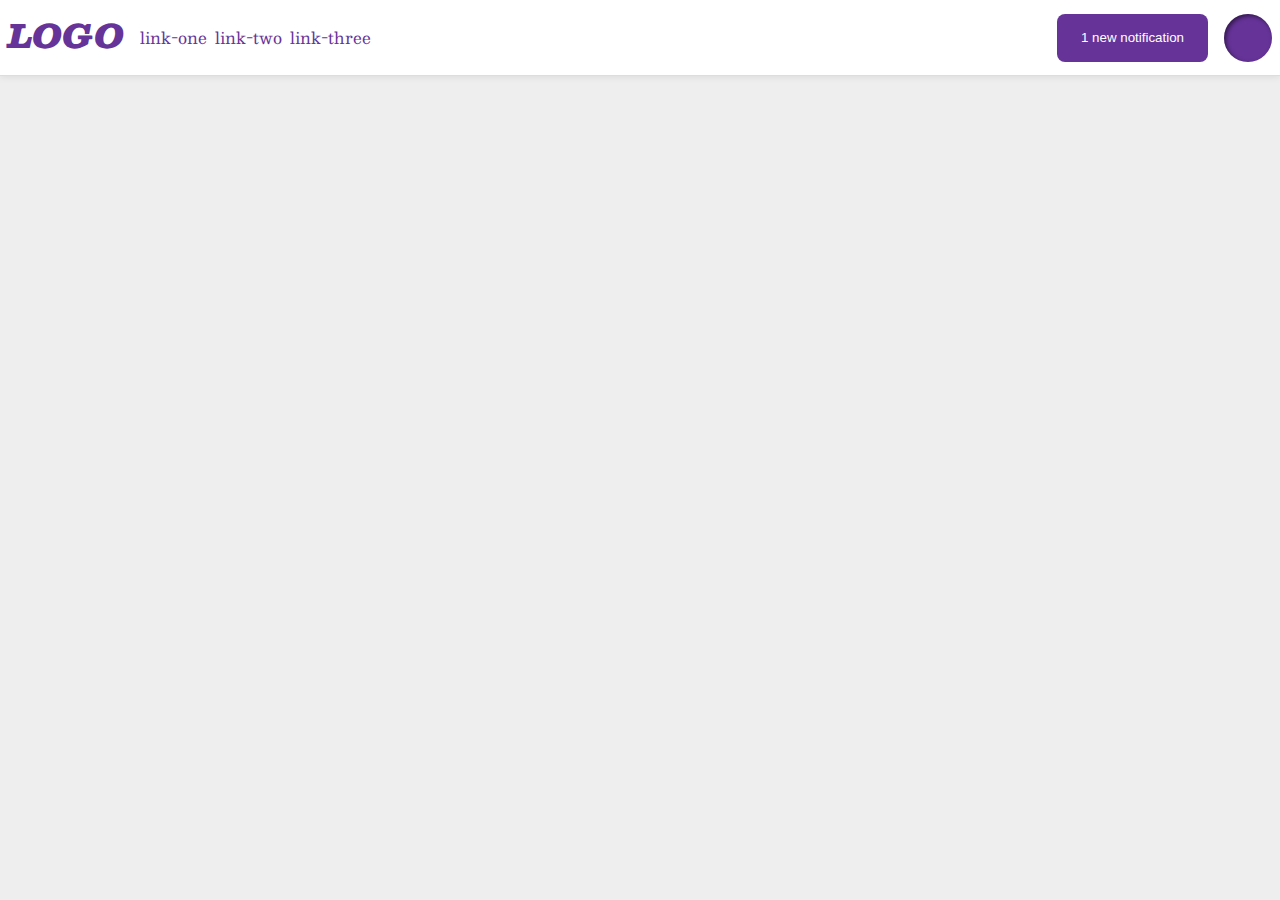
<file: foundations/flex/03-flex-header-2/index.html>
<!DOCTYPE html>
<html lang="en">
  <head>
    <meta charset="UTF-8">
    <meta http-equiv="X-UA-Compatible" content="IE=edge">
    <meta name="viewport" content="width=device-width, initial-scale=1.0">
    <title>Flex Header 2</title>
    <link rel="stylesheet" href="style.css">
  </head>
  <body>
    <div class="header">
      <div class = left-header>
        <div class="logo">
          LOGO
        </div>
        <ul class="links">
          <li><a href="https://google.com">link-one</a></li>
          <li><a href="https://google.com">link-two</a></li>
          <li><a href="https://google.com">link-three</a></li>
        </ul>
      </div>
      <div class="right-header">
        <button class="notifications">
          1 new notification
        </button>
        <div class="profile-image"></div>
      </div>
    </div>
  </body>
</html>
</file>
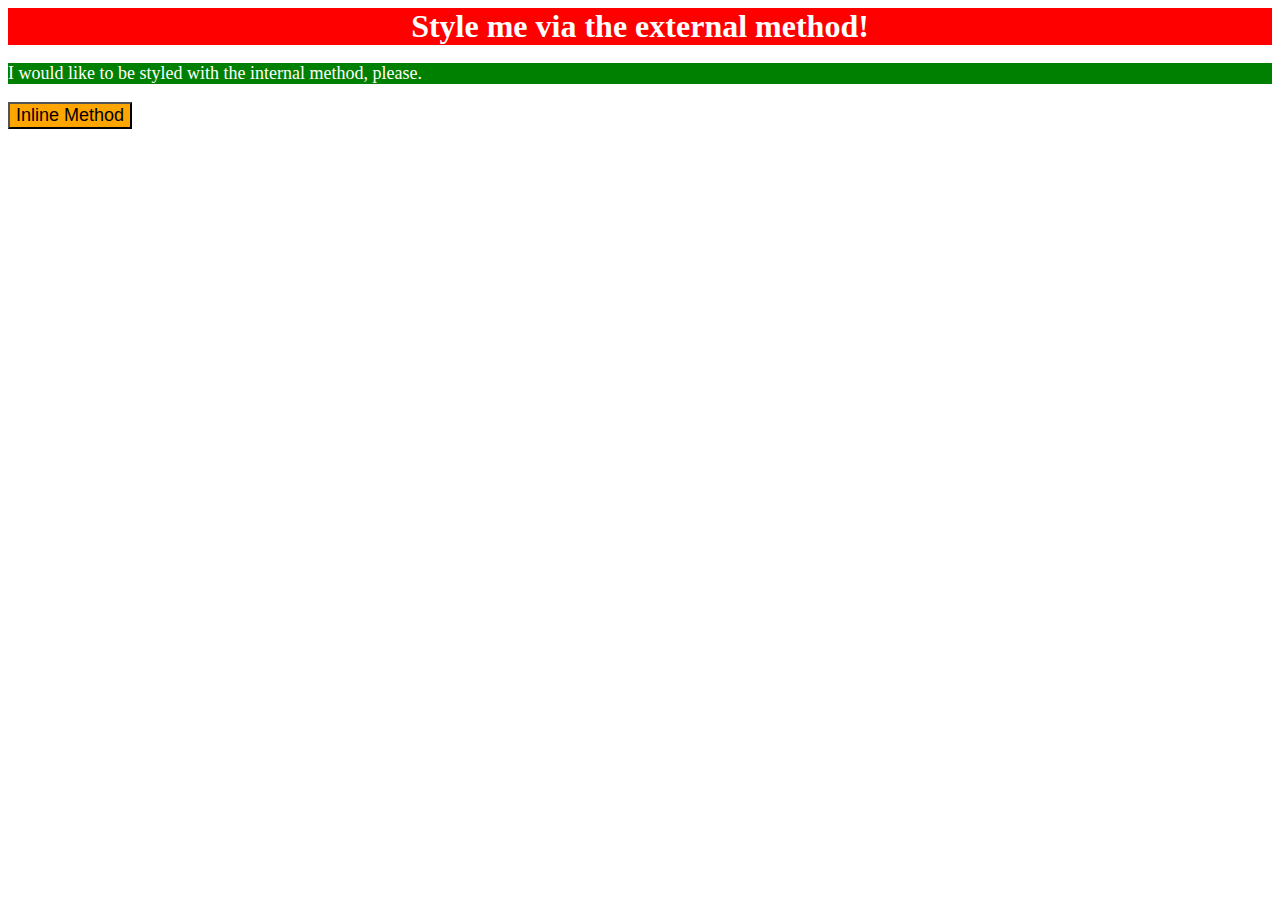
<file: foundations/intro-to-css/01-css-methods/index.html>
<!DOCTYPE html>
<html lang="en">
  <head>
    <meta charset="UTF-8">
    <meta http-equiv="X-UA-Compatible" content="IE=edge">
    <meta name="viewport" content="width=device-width, initial-scale=1.0">
    <link rel="stylesheet" href="css01style.css">
    <style>
      p {
        background-color: green;
        color: white;
        font-size: 18px;
      }
    </style>
    <title>Methods for Adding CSS</title>
  </head>
  <body>
    <div>Style me via the external method!</div>
    <p>I would like to be styled with the internal method, please.</p>
    <button style="background-color: orange; font-size: 18px;">Inline Method</button>
  </body>
</html>
</file>
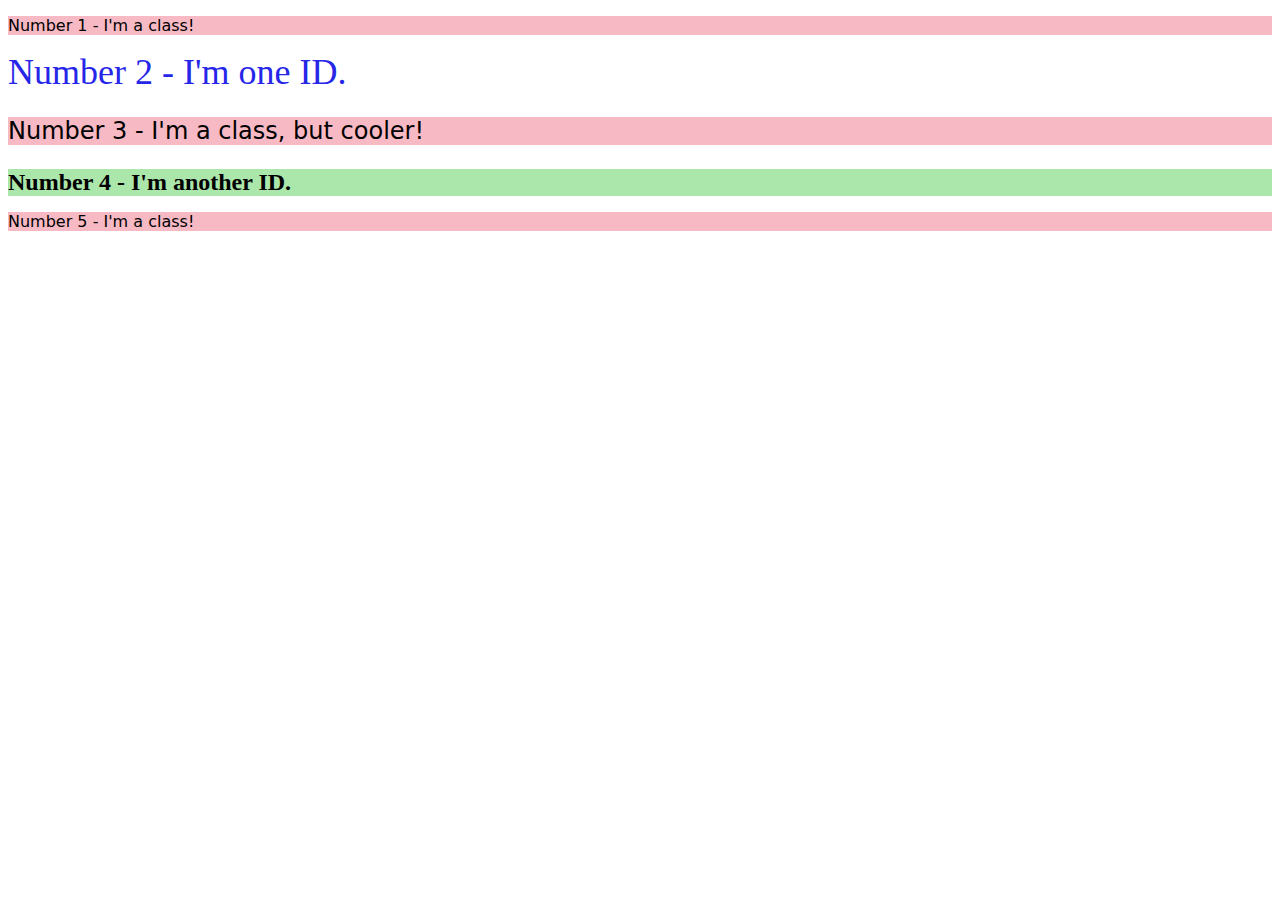
<file: foundations/intro-to-css/02-class-id-selectors/index.html>
<!DOCTYPE html>
<html lang="en">
  <head>
    <meta charset="UTF-8">
    <meta http-equiv="X-UA-Compatible" content="IE=edge">
    <meta name="viewport" content="width=device-width, initial-scale=1.0">
    <title>Class and ID Selectors</title>
    <link rel="stylesheet" href="style.css">
  </head>
  <body>
    <p class="paragraph">Number 1 - I'm a class!</p>
    <div id="number2">Number 2 - I'm one ID.</div>
    <p class="paragraph secondClass">Number 3 - I'm a class, but cooler!</p>
    <div id="number4">Number 4 - I'm another ID.</div>
    <p class="paragraph">Number 5 - I'm a class!</p>
  </body>
</html>
</file>
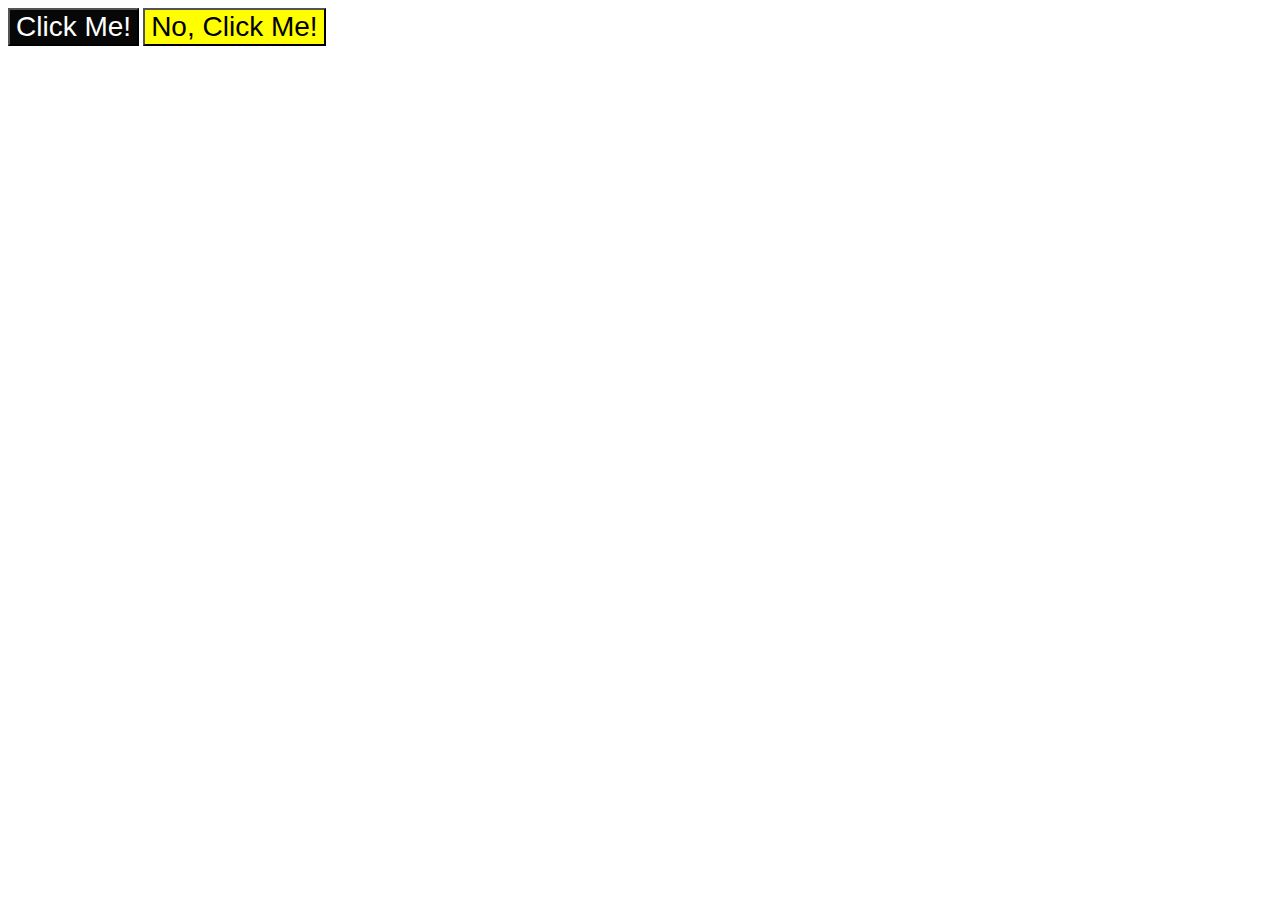
<file: foundations/intro-to-css/03-grouping-selectors/index.html>
<!DOCTYPE html>
<html lang="en">
  <head>
    <meta charset="UTF-8">
    <meta http-equiv="X-UA-Compatible" content="IE=edge">
    <meta name="viewport" content="width=device-width, initial-scale=1.0">
    <title>Grouping Selectors</title>
    <link rel="stylesheet" href="style.css">
  </head>
  <body>
    <button class="button1">Click Me!</button>
    <button class="button2">No, Click Me!</button>
  </body>
</html>
</file>
<file: foundations/flex/03-flex-header-2/style.css>
/* this is some magical font-importing.  
you'll learn about it later. */
@import url('https://fonts.googleapis.com/css2?family=Besley:ital,wght@0,400;1,900&display=swap');

body {
  margin: 0;
  background: #eee;
  font-family: Besley, serif;
}

.header {
  background: white;
  border-bottom: 1px solid #ddd;
  box-shadow: 0 0 8px rgba(0,0,0,.1);
  display: flex;
  justify-content: space-between;
  align-items: center;
  padding: 8px;
}

.profile-image {
  background: rebeccapurple;
  box-shadow: inset 2px 2px 4px rgba(0,0,0,.5);
  border-radius: 50%;
  width: 48px;
  height: 48px;
}

.logo {
  color: rebeccapurple;
  font-size: 32px;
  font-weight: 900;
  font-style: italic;
}

button {
  border: none;
  border-radius: 8px;
  background: rebeccapurple;
  color: white;
  padding: 8px 24px;
}

a {
  /* this removes the line under our links */
  text-decoration: none;
  color: rebeccapurple;
}

ul {
  list-style-type: none;
  display: flex;
  gap: 8px;
  padding: 0;
}

.left-header,
.right-header{
  display: flex;
  gap: 16px;
}
</file>
<file: foundations/intro-to-css/01-css-methods/css01style.css>
div{
    color: white;
    background-color: red;
    font-size: 32px;
    text-align: center;
    font-weight: bold;
}
</file>
<file: foundations/intro-to-css/02-class-id-selectors/style.css>
.paragraph{
    background-color: rgb(247, 186, 196);
    font-family: Verdana, "DejaVu Sans", sans-serif;
}

#number2{
    color: rgb(38, 38, 233);
    font-size: 36px;
}

.secondClass{
    font-size: 24px;
}

#number4{
    background-color: rgb(171, 230, 171);
    font-weight: bold;
    font-size: 24px;
}
</file>
<file: foundations/intro-to-css/03-grouping-selectors/style.css>
.button1{
    background-color: rgb(7, 7, 7);
    color: white;
}

.button2{
    background-color: yellow;
}

.button1, .button2{
    font-size: 28px;
    font-family: Helvetica, "Times New Roman", sans-serif;
}
</file>
